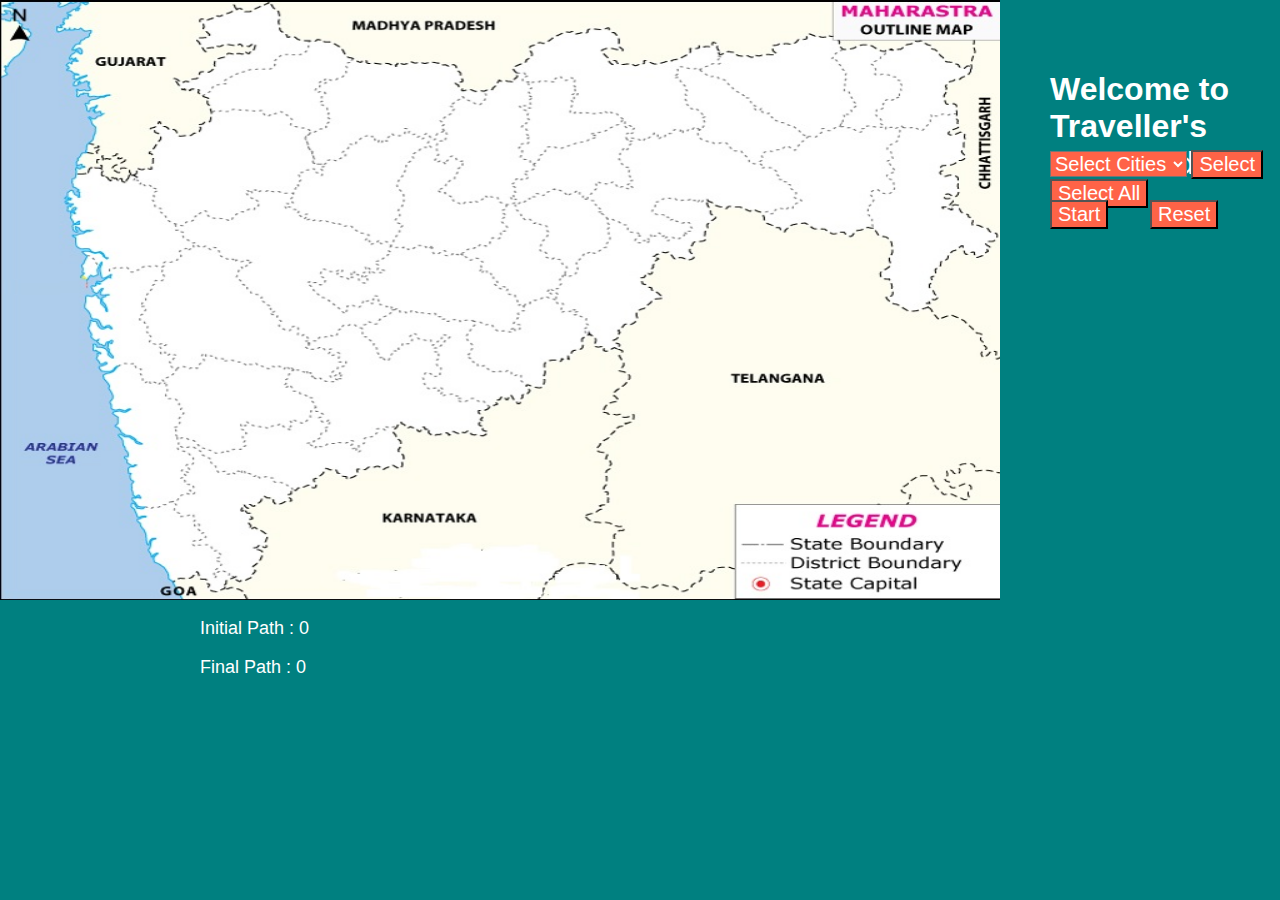
<file: TY SEM 2 (FEB21-JUN21)/DAA/DAA CP/TravellerS-Path-Finder/index.html>
<!DOCTYPE html>
<html lang="en">
  <head>
    <meta charset="utf-8" />
    <meta name="viewport" content="width=device-width, initial-scale=1.0">

    <title>Traveller's Path Finder</title>

    <link rel="stylesheet" type="text/css" href="style.css">
    <link rel="preconnect" href="https://fonts.gstatic.com">
<link href="https://fonts.googleapis.com/css2?family=Bad+Script&family=Cookie&family=Dancing+Script:wght@700&display=swap" rel="stylesheet">
    <script src="p5.min.js"></script>
    <script src="p5.sound.min.js"></script>
  </head>

  <body>
    <div class="Heading">
      <h1>
        Welcome to Traveller's Path Finder!!
      </h1>
      <!--<img src="https://webstockreview.net/images/clipart-doctor-suitcase-19.gif" alt="" >-->
    </div>
    <div class="Select-Cities">
      <select class="cities" name="ChooseCities" id="uiCities">
          <option value="" disabled="disabled" selected="selected">Select Cities</option>
      </select>

      <input type="button" class="select-button" onclick="getOption()" value="Select">
      <input type="button" class="select-button" onclick="getAll()" value="Select All">
    </div>
    <div class = "paths">
      <p class="initial-path">00</p>
      <p class="final-path">00</p>
    </div>
    <div class="final-root" >
      <p></p>
    </div>
    
    <script type ="text/javascript">
      window.onload = function() {
      what();
      function what(){
          document.querySelector(".initial-path").innerHTML = "Initial Path : " + 00000000;
          document.querySelector(".final-path").innerHTML = "Final Path : " + 00000000;
      };
     }
  </script>
    <script src="Cities.js"></script>
    <script src="TSP2.js"></script>
    <script src="Genetic.js"></script>
  </body>
</html>
</file>
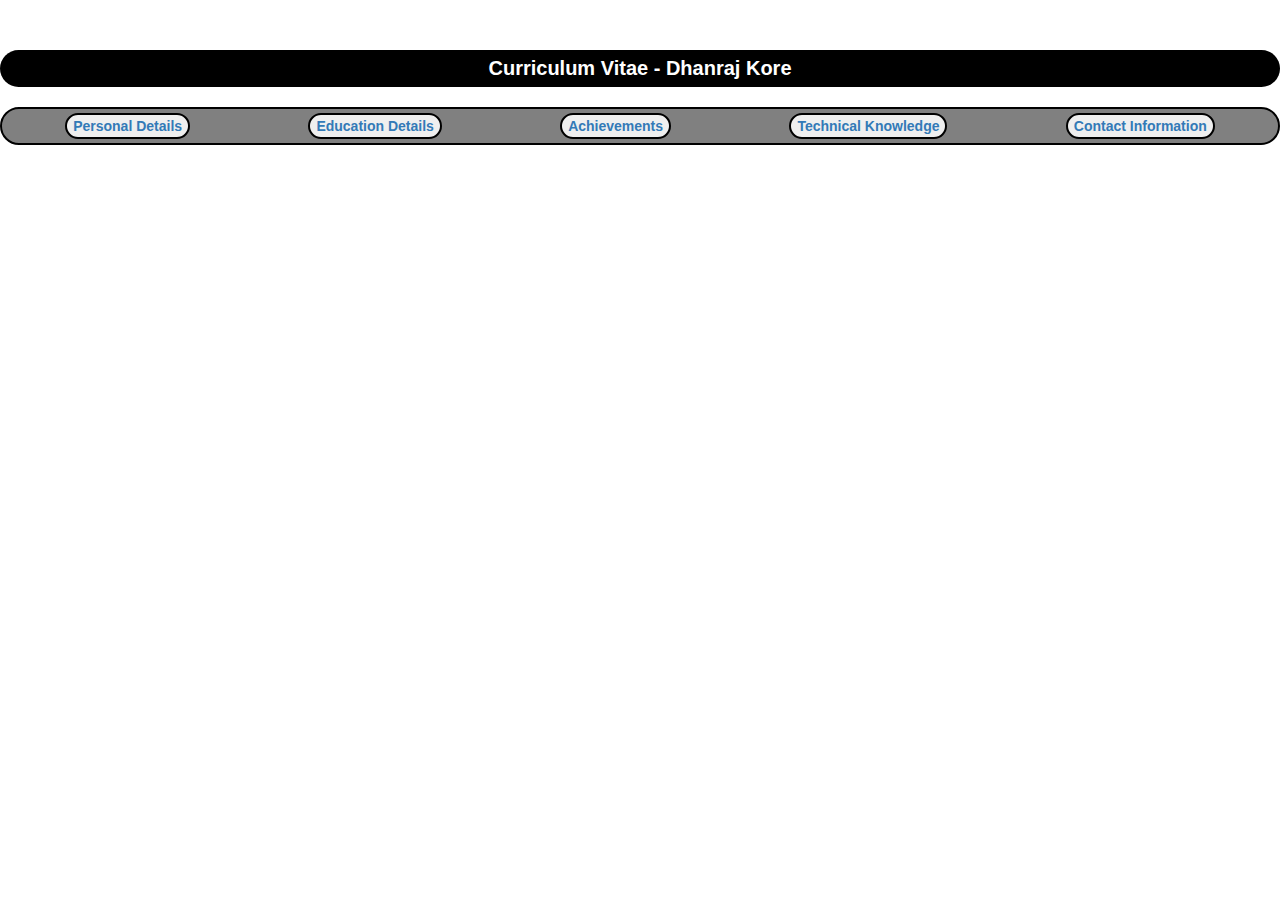
<file: TY SEM1 (AUG20-DEC20)/CNT/CNT LAB/CNT LAB (Web D)/CNT Togglable/index.html>
<!DOCTYPE html>
<html lang="en">

<head>
    <meta charset="UTF-8">
    <meta name="viewport" content="width=device-width, initial-scale=1.0">
    <title>CV Using toggle buttons</title>

    <link rel="stylesheet" href="styles.css">

    <link rel="stylesheet" href="https://maxcdn.bootstrapcdn.com/bootstrap/3.4.1/css/bootstrap.min.css">
    <script src="https://ajax.googleapis.com/ajax/libs/jquery/3.5.1/jquery.min.js"></script>
    <script src="https://maxcdn.bootstrapcdn.com/bootstrap/3.4.1/js/bootstrap.min.js"></script>
</head>

<body>


    <div class="header">Curriculum Vitae - Dhanraj Kore</div>

    <div class="mainbox">
        <button data-toggle="collapse" data-target="#pd" class=" text-primary" style="font-weight: bold;">Personal
            Details </button>
        <button data-toggle="collapse" data-target="#ed" class=" text-primary" style="font-weight: bold;">Education
            Details </button>
        <button data-toggle="collapse" data-target="#ac" class=" text-primary" style="font-weight: bold;">Achievements
        </button>
        <button data-toggle="collapse" data-target="#tk" class=" text-primary" style="font-weight: bold;">Technical
            Knowledge </button>
        <button data-toggle="collapse" data-target="#ci" class=" text-primary" style="font-weight: bold;">Contact
            Information </button>
    </div>

    <div id="pd" class="collapse">
        <div class="info">
            <img src="myimg.jpg" alt="myimg" class="myimg">
            <p>Name : Dhanraj Kore<br> <br> DOB : November 1999</p>
        </div>
    </div>
    <div id="ed" class="collapse">
        <div class="info">
            <p>SSC : 91.60% BHEL Secondary School, Parli-V. <br><br><br><br> HSC : 96.10% VelocIITy Junior College,
                Hyderabad
                <br><br><br><br> Pursuing B-Tech : 8 CGPA VIT PUNE</p>
        </div>
    </div>
    <div id="ac" class="collapse">
        <div class="info">
            <p>Published paper on : Hydrophobic Coating <br> & its applications <br><br>
                Selected for Novonmesh round in 1st year's project <br><br> Secured a rank of 1942 in MHT-CET <br><br>
                Solved a reasonable amount questions on <br> HackerRank and GFG</p>
        </div>
    </div>
    <div id="tk" class="collapse">
        <div class="info">
            <p>Languages & Operating System Aware of</p>
            <p>C, C++, Python Programming Languages Linux OS</p>
        </div>
    </div>
    <div id="ci" class="collapse">
        <div class="info">
            <p>Flat no A/2, Mansi Apartment <br><br> Near Chintamani Nagar,Bibwewadi <br> <br>PUNE, pin : 411037
                <br><br><br> <b>Email</b>
                : koredhanraj431@gmail.com <br> <br> <b>Mobile</b> : 9021815831</p>
        </div>
    </div>
</body>

</html>
</file>
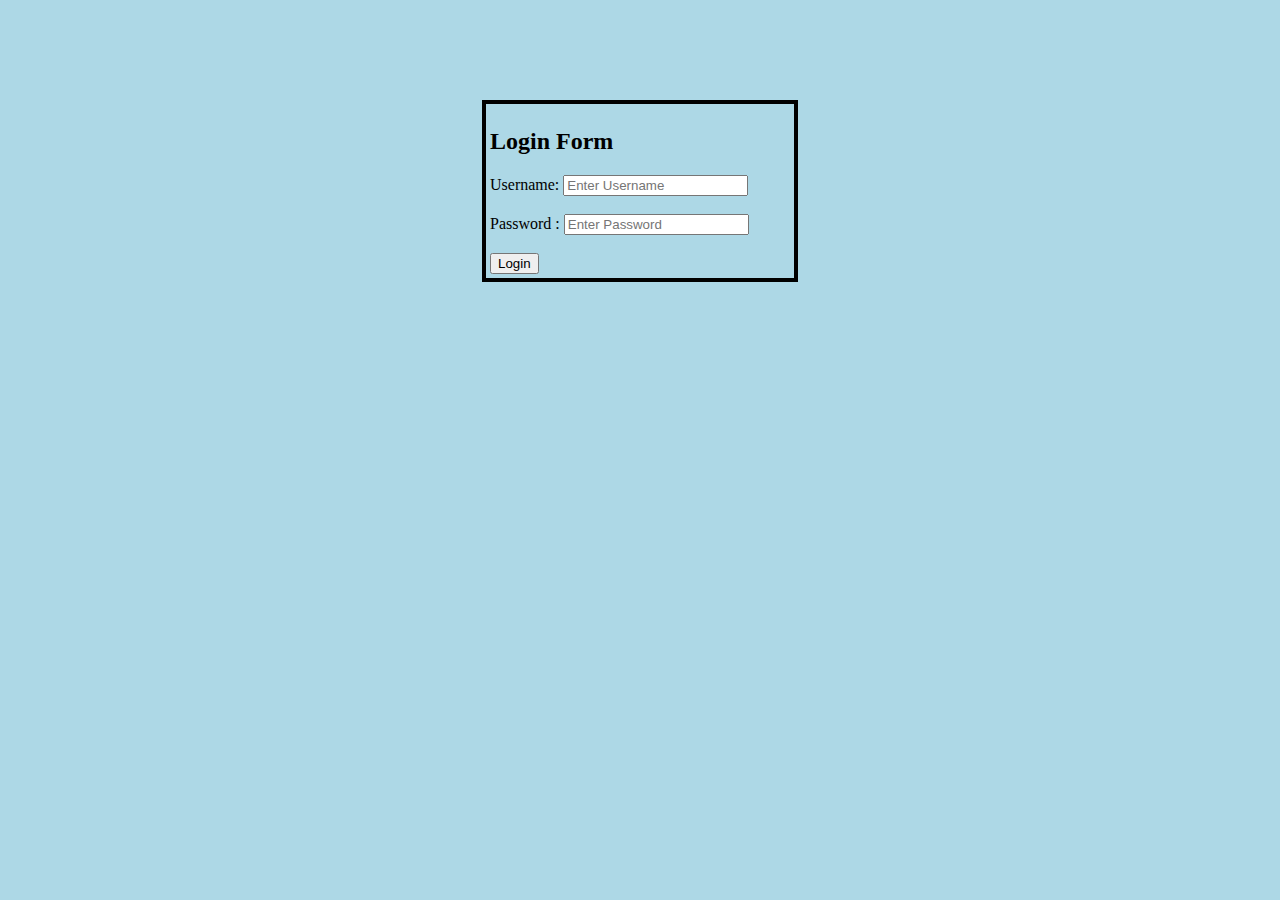
<file: TY SEM1 (AUG20-DEC20)/CNT/CNT LAB/CNT LAB (Web D)/Forms/index.html>
<!DOCTYPE html>
<html>

<head>
    <title>HTML FORM</title>
    <style>
        body {
            background-color: lightblue;
        }

        .container {
            border: 4px solid black;
            padding: 4px;
            width: 300px;
            margin: 100px auto;

        }
    </style>
    
</head>

<body>

    <div class="container">
        <h2>Login Form</h2>
        <!-- <form >
            <div >
                <label for="Username">Enter Username : </label><br>
                <input type="text" id="Username" name="Username"><br>
            </div>
            <div >
                <label for="password">Enter Password : </label><br>
                <input type="password" id="password" name="password"><br><br>
            </div>
            <input  type="submit" value="Login">
        </form> -->

        <form name="loginform" onsubmit="return validateForm()" action="index.htm" method="post">
            <label for="username">Username:</label>
            <input type="text" placeholder="Enter Username" id="username" name="username" required>
            <br><br>
            <label for="pwd">Password :</label>
            <input type="password"  placeholder="Enter Password" id="pwd" name="pwd" required>
            <br><br>
            <input type="submit" value="Login">
           </form>
           </form>
    </div>

    <script>
        function validateForm()
        {
          var un = document.forms["loginform"]["username"].value;
          var pw = document.forms["loginform"]["pwd"].value;
         
          if ((un == "Dhanraj") && (pw == "dhanraj"))
          {
             return true;
          }
          else
          { alert("Incorrect Credentials");
            return false;
          }
        }
        </script>
</body>

</html>
</file>
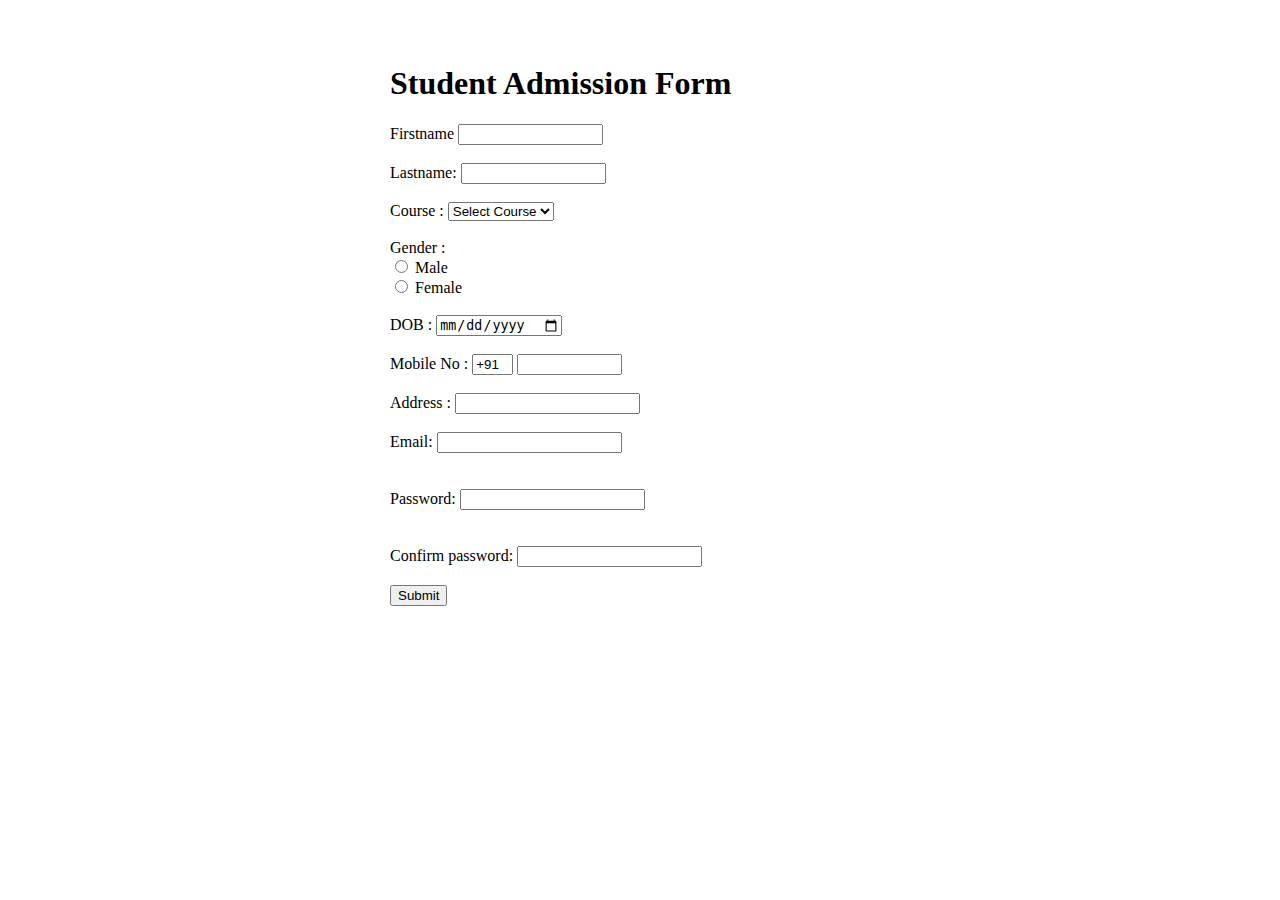
<file: TY SEM1 (AUG20-DEC20)/CNT/CNT LAB/CNT TUT (Web-D)/JS Form Validation/index.html>
<!DOCTYPE html>
<html lang="en">

<head>
    <meta charset="UTF-8">
    <meta name="viewport" content="width=device-width, initial-scale=1.0">
    <title>Admission Form</title>
    <style>
        .container {
            width: 500px;
            margin: auto;
        }
    </style>
    <script>
        function validate() {

            if (document.myForm.firstname.value == "") {
                alert("Please provide your First name!");
                document.myForm.firstname.focus();
                return false;
            }
            if (document.myForm.lastname.value == "") {
                alert("Please provide your Last name!");
                document.myForm.lastname.focus();
                return false;
            }
            if (document.myForm.course.value == "course") {
                alert("Please select your Course!");
                return false;
            }
            if (document.myForm.gender.value == "") {
                alert("Please select your Gender!");
                document.myForm.gender.focus();
                return false;
            }
            if (document.myForm.dob.value == "") {
                alert("Please provide your Date-of-Birth!");
                document.myForm.dob.focus();
                return false;
            }
            if (document.myForm.mob.value == "") {
                alert("Please provide your Mobile No!");
                document.myForm.mob.focus();
                return false;
            }

            if (document.myForm.address.value == "") {
                alert("Please provide your Address!");
                document.myForm.address.focus();
                return false;
            }
            if (document.myForm.Email.value == "") {
                alert("Please provide your Email!");
                document.myForm.Email.focus();
                return false;
            }
            if (document.myForm.pass.value == "" || document.myForm.repass.value == "") {
                alert("Please provide your Password!");
                return false;
            }
            if (document.myForm.pass.value != document.myForm.repass.value) {
                alert("Password & Confirm Password must be same!");
                return false;
            }

            return (true);
        }
    </script>
</head>

<body>
    <br>
    <br>
    <form name="myForm" onsubmit="return validate()">

        <div class="container">
            <h1> Student Admission Form</h1>

            <label> Firstname </label>
            <input type="text" name="firstname" size="15" /> <br> <br>
            <label> Lastname: </label>
            <input type="text" name="lastname" size="15" /> <br> <br>

            <label>
                Course :
            </label>
            <select name="course">
                <option value="course" selected>Select Course</option>
                <option value="BCA">BCA</option>
                <option value="BBA">BBA</option>
                <option value="B.Tech">B.Tech</option>
                <option value="MBA">MBA</option>
                <option value="MCA">MCA</option>
                <option value="M.Tech">M.Tech</option>
            </select>

            <br>
            <br>
            <label>
                Gender :
            </label><br>
            <input type="radio" id="male" name="gender" value="male">
            <label for="male">Male</label><br>
            <input type="radio" id="female" name="gender" value="female">
            <label for="female">Female</label><br><br>
            <label for="dob">DOB : </label>
            <input type="date" id="dob" name="dob"><br><br>
            <label>
                Mobile No :
            </label>
            <input type="text" name="country code" value="+91" size="2" />
            <input type="text" name="mob" size="10" /> <br> <br>
            <label> Address : </label>
            <input type="text" name="address">
            <br> <br>
            Email:
            <input type="email" id="email" name="Email" /> <br>
            <br> <br>
            Password:
            <input type="Password" id="pass" name="pass" pattern="(?=.*\d)(?=.*[a-z])(?=.*[A-Z]).{8,}"
                title="Must contain at least one number and one uppercase and lowercase letter, and at least 11 or more characters">
            <br>
            <br> <br>
            Confirm password:
            <input type="Password" id="repass" name="repass" pattern="(?=.*\d)(?=.*[a-z])(?=.*[A-Z]).{8,}"
                title="Must contain at least one number and one uppercase and lowercase letter, and at least 11 or more characters">
            <br> <br>
            <button type="submit" value="Submit">Submit</button>
        </div>
    </form>
</body>

</html>
</file>
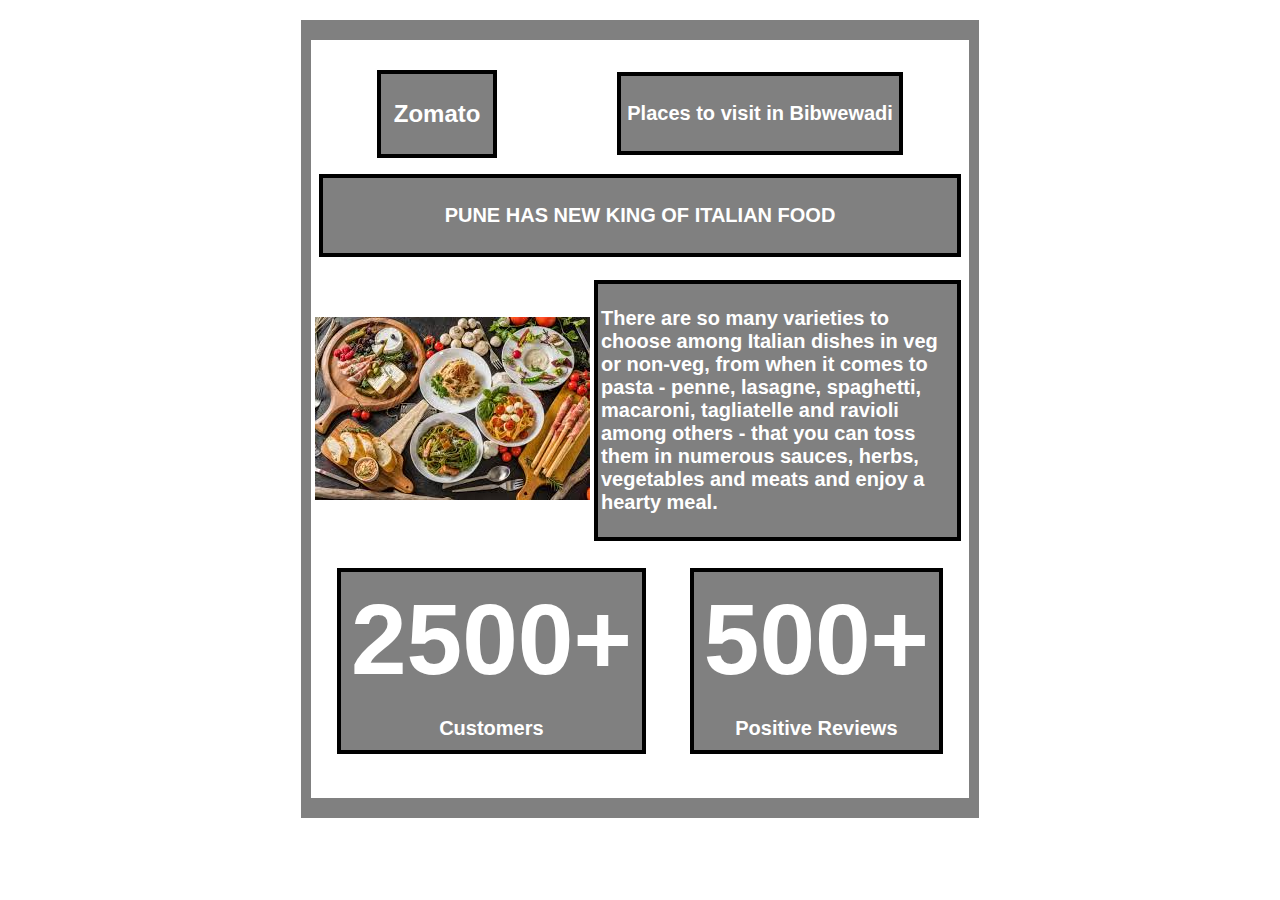
<file: TY SEM1 (AUG20-DEC20)/CNT/CNT LAB/CNT TUT (Web-D)/CNT Tut - Food delivery template/Food delivery template/index.html>
<!DOCTYPE html>
<html lang="en">

<head>
    <meta charset="UTF-8">
    <meta name="viewport" content="width=device-width, initial-scale=1.0">
    <title>Food Delivery Website</title>
    <style>
        body {
            background-color: #fff;
            font-family: Arial, Helvetica, sans-serif;
            margin: 0;
            padding: 0;
        }

        p {
            font-size: 20px;
        }

        .container {
            border: 10px solid gray;
            border-top: 20px solid gray;
            border-bottom: 20px solid gray;
            width: 650px;
            height: 750px;
            margin: auto;
            margin-top: 20px;
            padding: 4px;
        }

        .title {
            margin-top: 20px;
            display: flex;
            justify-content: space-around;
            align-items: center;
            color: white;
            padding: 2px;
        }

        .item {

            border: 4px solid black;
            background-color: gray;
            margin: 4px;
            padding: 6px;
            text-align: center;
            font-weight: bold;
            color: white;
        }

        .info {
            border: 4px solid black;
            background-color: gray;
            margin: 4px;
            padding: 3px;
            font-weight: bold;
            color: white;
        }

        .middle {
            display: flex;
            justify-content: space-around;
            align-items: center;
            height: 300px;
        }

        .end {
            display: flex;
            justify-content: space-around;
            align-items: center;
            height: 200px;
        }


        .endcontent {
            display: flex;
            flex-direction: column;
            flex-wrap: wrap;
            align-content: flex-start;
            border: 4px solid black;
            background-color: gray;
        }

        #item1 {
            width: 100px;
        }
    </style>
</head>

<body>
    <div class="container">

        <div class="title">
            <div class="item" id="item1">
                <h2>Zomato</h2>
            </div>
            <div class="item" id="item2">
                <p>Places to visit in Bibwewadi</p>
            </div>
        </div>

        <div style="margin-top: 10px;">
            <div class="item">
                <p>PUNE HAS NEW KING OF ITALIAN FOOD</p>
            </div>
        </div>

        <div class="middle">
            <div>
                <img src="image.jpg" alt="italian food">
            </div>
            <div class="info">
                <p>There are so many varieties to choose among Italian dishes in veg or non-veg, from when it comes to
                    pasta - penne, lasagne, spaghetti, macaroni, tagliatelle and ravioli among others - that you can
                    toss them in numerous sauces, herbs, vegetables and meats and enjoy a hearty meal.</p>
            </div>

        </div>

        <div class="end">
            <div class="endcontent">
                <div class="item"  style="font-size: 100px; border: none;"> 2500+ </div>
                <div class="item" style="font-size: 20px; border: none;"> Customers </div>
            </div>
            <div class="endcontent">
                <div class="item" style="font-size: 100px; border: none;"> 500+ </div>
                <div class="item" style="font-size: 20px; border: none;"> Positive Reviews </div>

            </div>

        </div>
</body>

</html>
</file>
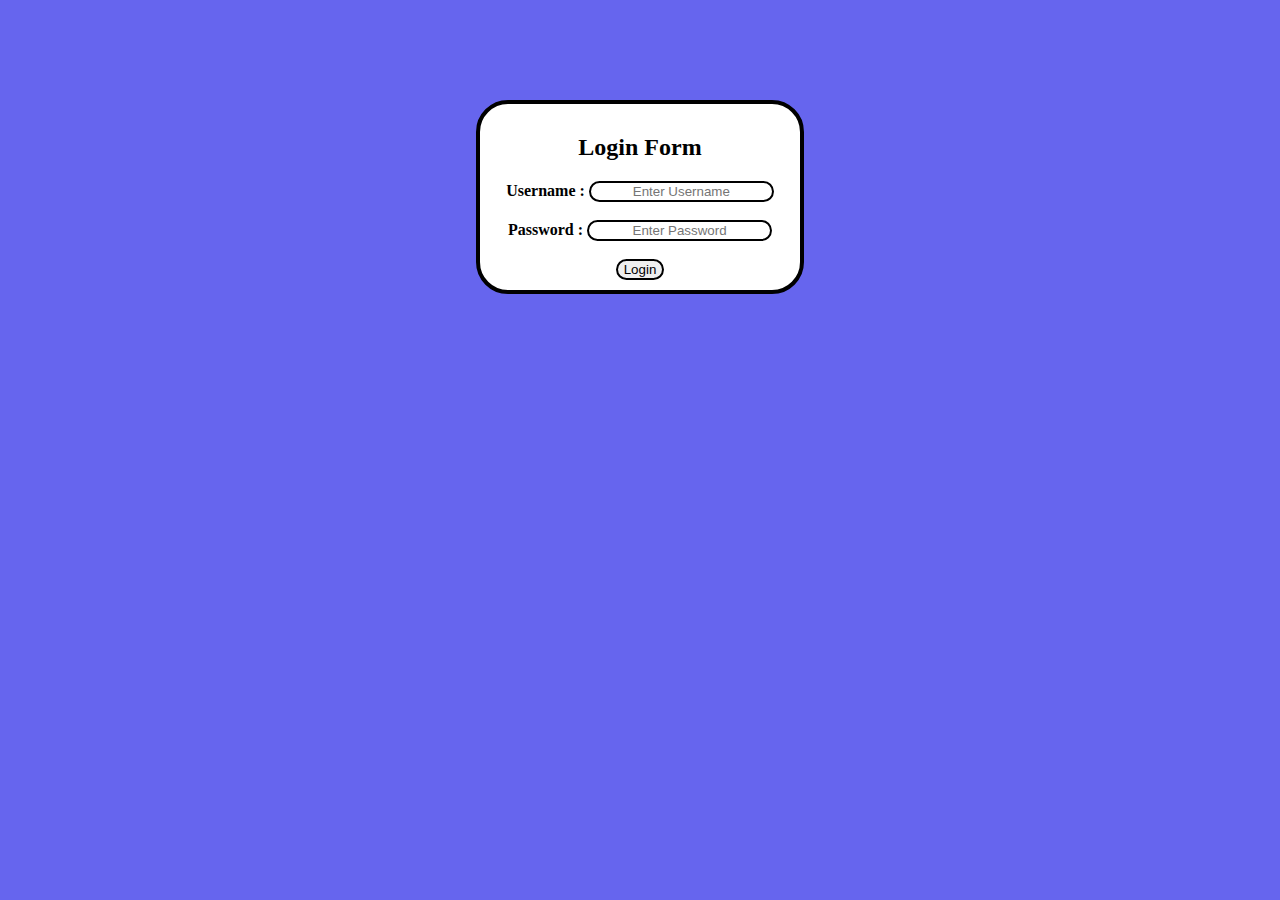
<file: TY SEM1 (AUG20-DEC20)/CNT/CNT LAB/CNT LAB (Web D)/CNT CV Management/login.html>
<!DOCTYPE html>
<html>
<meta charset="UTF-8">
<meta name="viewport" content="width=device-width, initial-scale=1.0">

<head>
    <title>HTML FORM</title>
    <link rel="stylesheet" href="style.css">    
</head>

<body>

    <div class="container">
        <h2>Login Form</h2>

        <form name="loginform" onsubmit="return validateForm()" action="cv_lab1.html">
            <label for="email">Username : </label>
            <input type="email" placeholder="Enter Username" id="username" name="username" required>
            <br><br>
            <label for="pwd">Password : </label>
            <input type="password" placeholder="Enter Password" id="pwd" name="pwd" pattern="(?=.*\d)(?=.*[a-z])(?=.*[A-Z]).{8,}" title="Must contain at least one number and one uppercase and lowercase letter, and at least 11 or more characters" required>
            <br><br>
            <input class="login" type="submit" value="Login">
        </form>
        </form>
    </div>

    <script>
        function validateForm() {
            var un = document.forms["loginform"]["username"].value;
            var pw = document.forms["loginform"]["pwd"].value;

            if ((un == "dhanraj.kore18@vit.edu") && (pw == "Dhanraj@1234")) {
                return true;
            }
            else {
                alert("Incorrect Credentials");
                return false;
            }
        }
    </script>
</body>

</html>
</file>
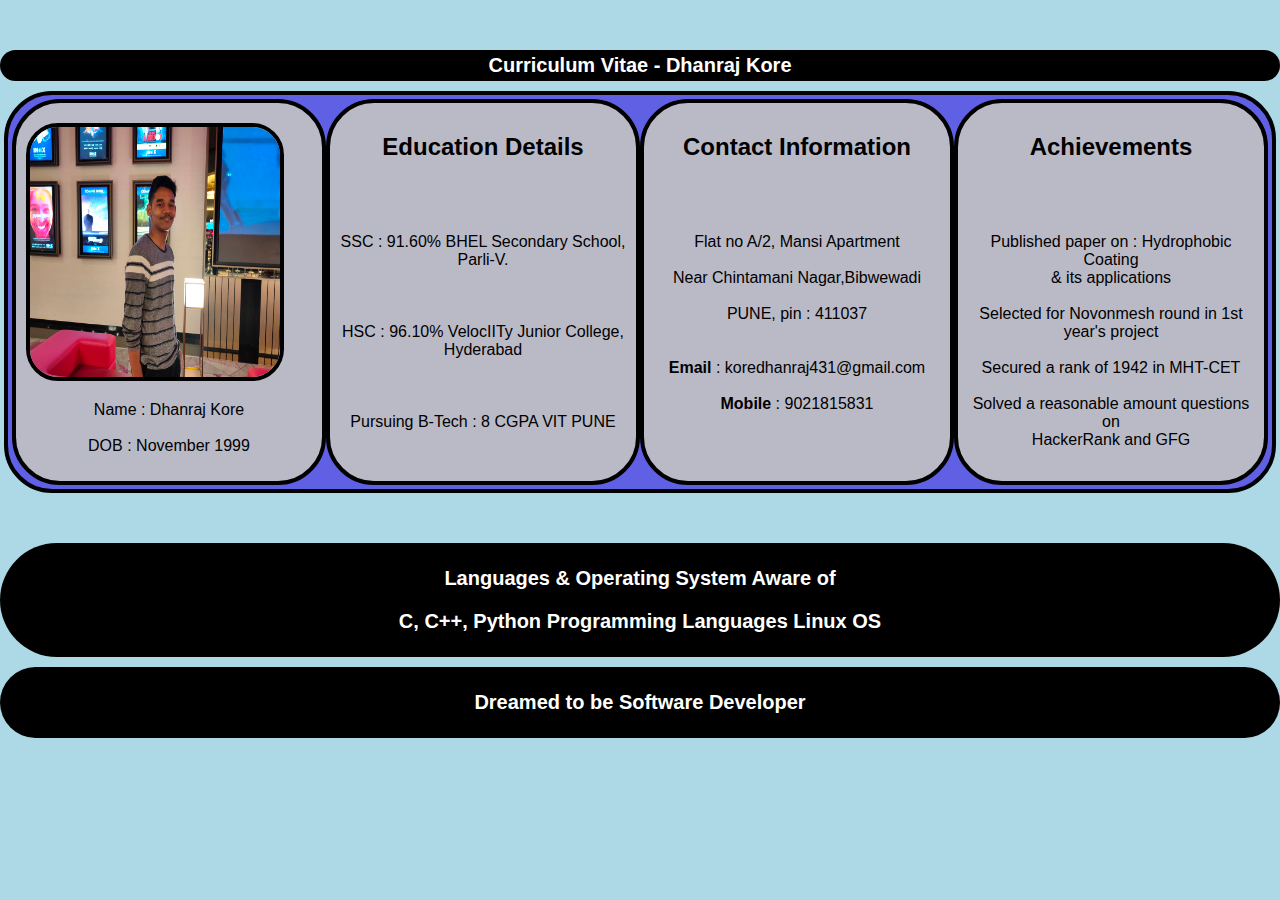
<file: TY SEM1 (AUG20-DEC20)/CNT/CNT LAB/CNT LAB (Web D)/CNT CV/My CV/cv_lab1.html>
<!DOCTYPE html>
<html lang="en">

<head>
    <meta charset="UTF-8">
    <meta name="viewport" content="width=device-width, initial-scale=1.0">
    <title>My CV</title>

    <link rel="stylesheet" href="cv_style.css">
    
</head>

<body>

    <div class="header">Curriculum Vitae - Dhanraj Kore</div>


    <div class="container">
        <div class="info">
            <img src="myimg.jpg" alt="myimg" class="myimg">
            <p>Name : Dhanraj Kore<br> <br> DOB : November 1999</p>
        </div>
        <div class="info">
            <h2>Education Details</h2><br><br>
            <p>SSC : 91.60% BHEL Secondary School, Parli-V. <br><br><br><br> HSC : 96.10% VelocIITy Junior College,
                Hyderabad
                <br><br><br><br> Pursuing B-Tech : 8 CGPA VIT PUNE</p>
        </div>
        <div class="info">
            <h2>Contact Information</h2><br><br>
            <p>Flat no A/2, Mansi Apartment <br><br> Near Chintamani Nagar,Bibwewadi <br> <br>PUNE, pin : 411037
                <br><br><br> <b>Email</b>
                : koredhanraj431@gmail.com <br> <br> <b>Mobile</b> : 9021815831</p>
        </div>

        <div class="info">
            <h2>Achievements</h2><br><br>
            <p>Published paper on : Hydrophobic Coating <br> & its applications <br><br>
                Selected for Novonmesh round in 1st year's project <br><br> Secured a rank of 1942 in MHT-CET <br><br>
                Solved a reasonable amount questions on <br> HackerRank and GFG</p>
        </div>
    </div>
    <div class="header">
        <p>Languages & Operating System Aware of</p>
        <p>C, C++, Python Programming Languages Linux OS</p>
    </div>

    <div style="margin-top: 10px;" class="header">
        <p>Dreamed to be <b> Software Developer </b></p>
    </div>
</body>

</html>
</file>
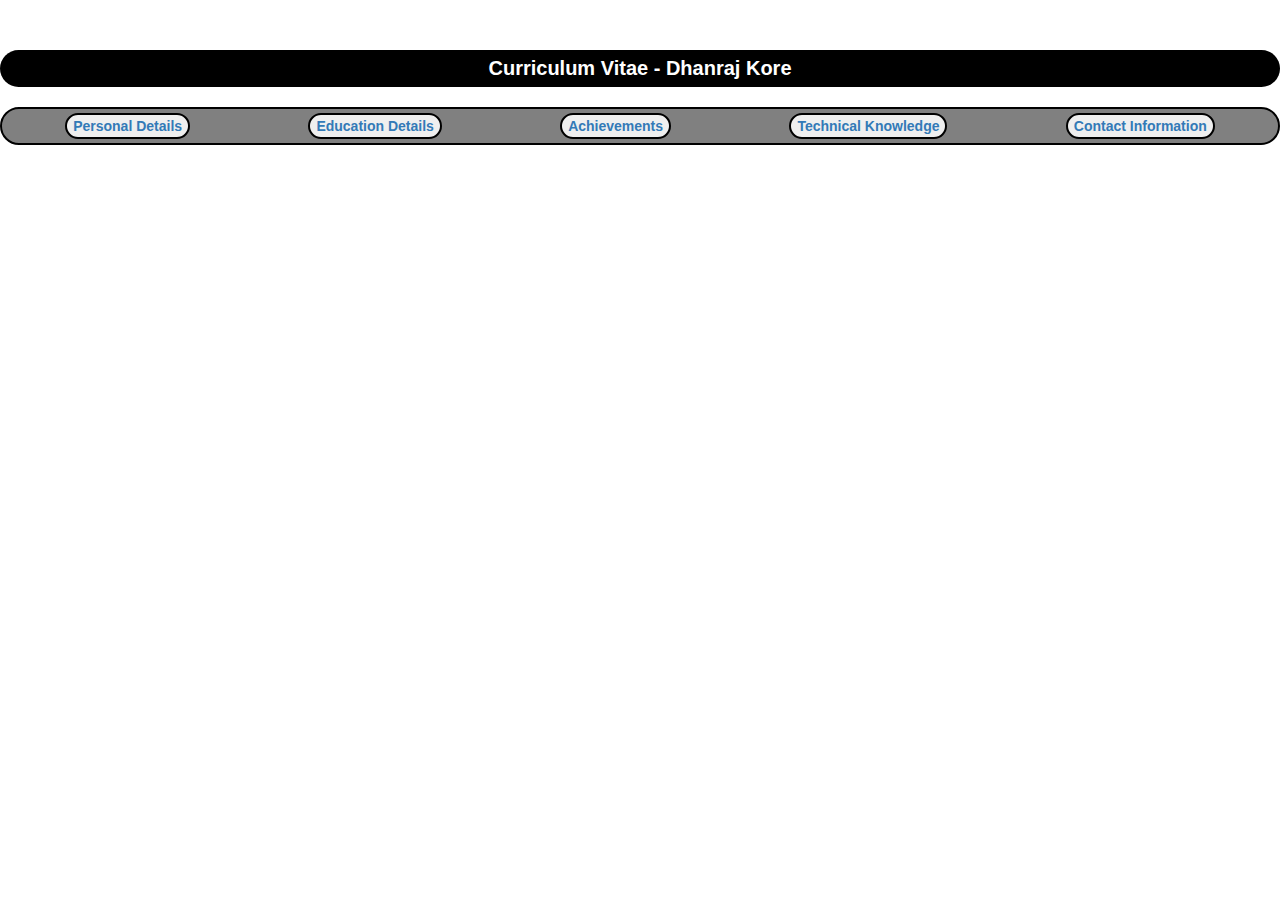
<file: TY SEM1 (AUG20-DEC20)/CNT/CNT LAB/CNT LAB (Web D)/CNT CV/My CV/lab2.html>
<!DOCTYPE html>
<html lang="en">

<head>
    <meta charset="UTF-8">
    <meta name="viewport" content="width=device-width, initial-scale=1.0">
    <title>CV Using toggle buttons</title>

    <style>
        body {
            background-color: lightblue;
            font-family: 'Franklin Gothic Medium', 'Arial Narrow', Arial, sans-serif;
            margin: 0px;
            padding: 0px;
            font-weight: bold;
        }

        .myimg {
            margin-top: 10px;
            height: 250px;
            width: 250px;
            border: 4px solid black;
            border-radius: 2em;
        }

        .info {
            background-color: rgb(186, 186, 199);
            border: 4px solid black;
            padding: 10px;
            border-radius: 3em;
            margin-top: 20px;
        }

        p {
            text-align: center;
        }

        h2 {
            text-align: center;
        }

        .header {
            margin-top: 50px;
            background-color: black;
            color: white;
            text-align: center;
            font-weight: bold;
            font-size: 20px;
            padding: 4px;
            border-radius: 3em;
        }

        .mainbox {
            border: 2px solid black;
            background-color: gray;
            padding: 4px;
            display: flex;
            margin-top: 20px;
            flex-direction: row;
            flex-basis: 100%;
            border-radius: 3em;
            justify-content: space-around;
        }

        button{
            border: 2px solid black;
            border-radius: 2em;
            
        }
    </style>

    <link rel="stylesheet" href="https://maxcdn.bootstrapcdn.com/bootstrap/3.4.1/css/bootstrap.min.css">
    <script src="https://ajax.googleapis.com/ajax/libs/jquery/3.5.1/jquery.min.js"></script>
    <script src="https://maxcdn.bootstrapcdn.com/bootstrap/3.4.1/js/bootstrap.min.js"></script>
</head>

<body>


    <div class="header">Curriculum Vitae - Dhanraj Kore</div>

    <div class="mainbox">
        <button data-toggle="collapse" data-target="#pd" class=" text-primary" style="font-weight: bold;">Personal
            Details </button>
        <button data-toggle="collapse" data-target="#ed" class=" text-primary" style="font-weight: bold;">Education
            Details </button>
        <button data-toggle="collapse" data-target="#ac" class=" text-primary" style="font-weight: bold;">Achievements
        </button>
        <button data-toggle="collapse" data-target="#tk" class=" text-primary" style="font-weight: bold;">Technical
            Knowledge </button>
        <button data-toggle="collapse" data-target="#ci" class=" text-primary" style="font-weight: bold;">Contact
            Information </button>
    </div>

    <div id="pd" class="collapse">
        <div class="info">
            <img src="myimg.jpg" alt="myimg" class="myimg">
            <p>Name : Dhanraj Kore<br> <br> DOB : November 1999</p>
        </div>
    </div>
    <div id="ed" class="collapse">
        <div class="info">
            <p>SSC : 91.60% BHEL Secondary School, Parli-V. <br><br><br><br> HSC : 96.10% VelocIITy Junior College,
                Hyderabad
                <br><br><br><br> Pursuing B-Tech : 8 CGPA VIT PUNE</p>
        </div>
    </div>
    <div id="ac" class="collapse">
        <div class="info">
            <p>Published paper on : Hydrophobic Coating <br> & its applications <br><br>
                Selected for Novonmesh round in 1st year's project <br><br> Secured a rank of 1942 in MHT-CET <br><br>
                Solved a reasonable amount questions on <br> HackerRank and GFG</p>
        </div>
    </div>
    <div id="tk" class="collapse">
        <div class="info">
            <p>Languages & Operating System Aware of</p>
            <p>C, C++, Python Programming Languages Linux OS</p>
        </div>
    </div>
    <div id="ci" class="collapse">
        <div class="info">
            <p>Flat no A/2, Mansi Apartment <br><br> Near Chintamani Nagar,Bibwewadi <br> <br>PUNE, pin : 411037
                <br><br><br> <b>Email</b>
                : koredhanraj431@gmail.com <br> <br> <b>Mobile</b> : 9021815831</p>
        </div>
    </div>
</body>

</html>
</file>
<file: TY SEM 2 (FEB21-JUN21)/DAA/DAA CP/TravellerS-Path-Finder/style.css>
html, body {
  margin: 0;
  padding: 0;
  background-color:teal;
  font-family:'Gill Sans', 'Gill Sans MT', Calibri, 'Trebuchet MS', sans-serif
}

canvas {
  display: block;
}

.Heading{
  position: absolute;
  left: 1050px;
  top: 50px;
  color: white;
}

.paths{
  position: absolute;
  float: left;
  display: inline;
  left: 200px;
  top: 600px;
  color: white; 
  font-size: large;
}

select{
  font-size: 20px;
  color: white;
  background-color:tomato;
}

button{
  font-size: 20px;
  color: white;
  background-color:tomato;
}

.select-button{
  color: white;
  background-color:tomato;
  font-size: 20px ;
}

.heading img{
  width: 30px;
  height: 30px;
}
.Select-Cities{
  position: absolute;
  left: 1050px;
    top: 150px;
}

.final-root{
  position: absolute;
  left: 400px;
  top: 635px;
  font-size: large;
  color: white;
}
</file>
<file: TY SEM1 (AUG20-DEC20)/CNT/CNT LAB/CNT LAB (Web D)/CNT Togglable/styles.css>
body {
    background-color: lightblue;
    font-family: 'Franklin Gothic Medium', 'Arial Narrow', Arial, sans-serif;
    margin: 0px;
    padding: 0px;
    font-weight: bold;
}

.myimg {
    margin-top: 10px;
    height: 250px;
    width: 250px;
    border: 4px solid black;
    border-radius: 2em;
}

.info {
    background-color: rgb(186, 186, 199);
    border: 4px solid black;
    padding: 10px;
    border-radius: 3em;
    margin-top: 20px;
}

p {
    text-align: center;
}

h2 {
    text-align: center;
}

.header {
    margin-top: 50px;
    background-color: black;
    color: white;
    text-align: center;
    font-weight: bold;
    font-size: 20px;
    padding: 4px;
    border-radius: 3em;
}

.mainbox {
    border: 2px solid black;
    background-color: gray;
    padding: 4px;
    display: flex;
    margin-top: 20px;
    flex-direction: row;
    flex-basis: 100%;
    border-radius: 3em;
    justify-content: space-around;
}

button{
    border: 2px solid black;
    border-radius: 2em;
    
}
</file>
<file: TY SEM1 (AUG20-DEC20)/CNT/CNT LAB/CNT LAB (Web D)/CNT CV Management/style.css>
body{
    background: #6665ee;
}

.container {
    border: 4px solid rgb(0, 0, 0);
    padding: 10px;
    width: 300px;
    margin: 100px auto;
    text-align: center;
    background-color: #fff;
    border-radius: 2em;
    z-index: 1;
}

input {
    border-radius: 2em;
    border: 2px solid black;
    text-align: center;
    outline: none;
}

label{
    font-weight: bold;
}

@media screen and (max-width: 600px) {
    .column {
      width: 100%;
    }
    }
  @media screen and (max-width: 600px) {
    .text {
      font-size: 16px;
    }
}
</file>
<file: TY SEM1 (AUG20-DEC20)/CNT/CNT LAB/CNT LAB (Web D)/CNT CV/My CV/cv_style.css>
body {
    background-color: lightblue;
    font-family: 'Franklin Gothic Medium', 'Arial Narrow', Arial, sans-serif;
    margin: 0px;
    padding: 0px;
}

.container {
    display: flex;
    margin: 4px;
    margin-top: 20px;
    padding: 4px;
    justify-content: space-between;
    flex-wrap: no-wrap;
    border: 4px solid black;
    margin-top: 10px;
    background-color: rgb(96, 96, 228);
    border-radius: 3em;
}



.myimg {
    margin-top: 10px;
    height: 250px;
    width: 250px;
    border: 4px solid black;
    border-radius: 2em;
}

.info {
    background-color: rgb(186, 186, 199);
    border: 4px solid black;
    padding: 10px;
    border-radius: 3em;
    flex-basis: 100%;
}

p {
    text-align: center;
}

h2 {
    text-align: center;
}

.header {
    margin-top: 50px;
    background-color: black;
    color: white;
    text-align: center;
    font-weight: bold;
    font-size: 20px;
    padding: 4px;
    border-radius: 3em;
}

@media (max-width: 800px) {
    .container {
        flex-direction: column;
    }
}
</file>
